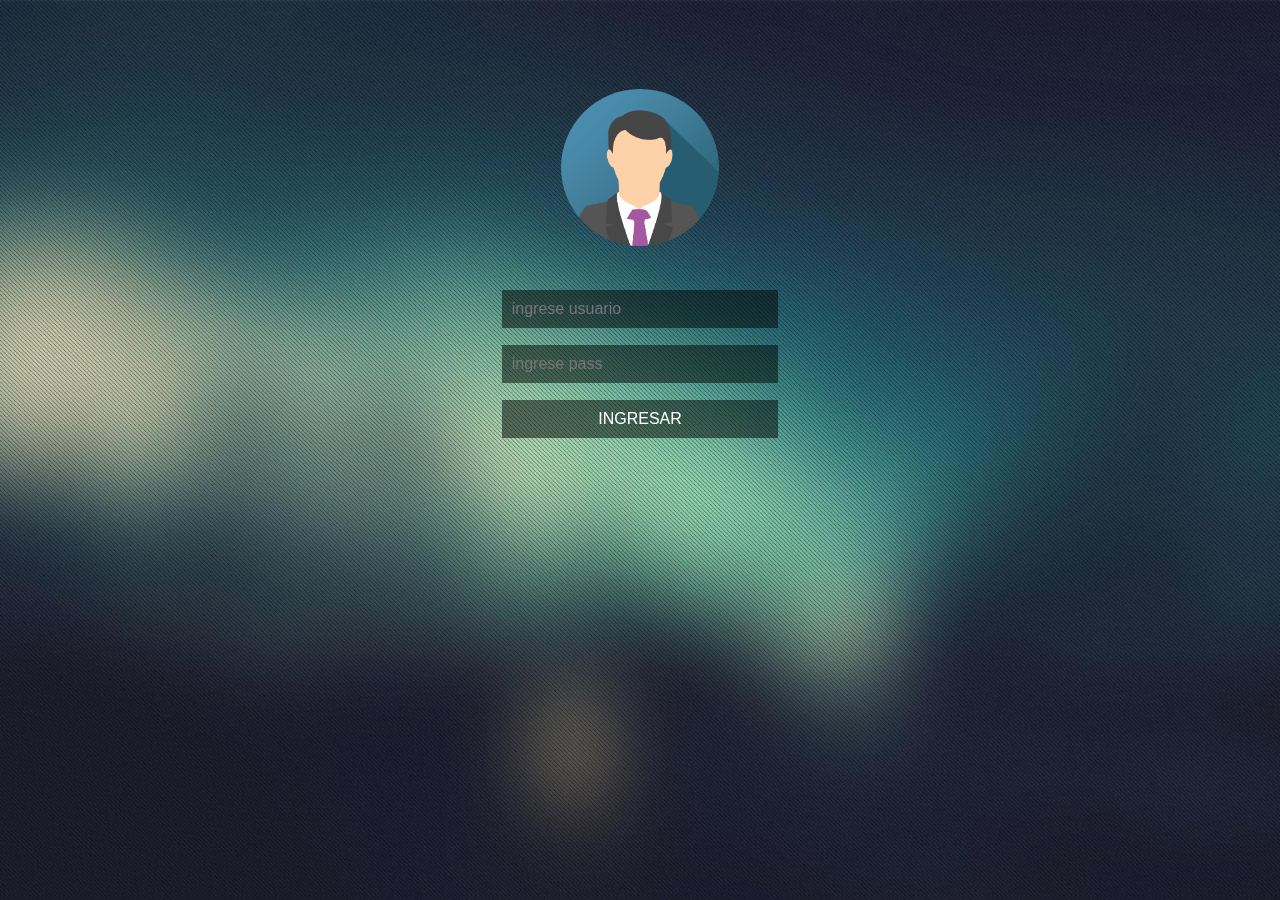
<file: target/classes/public/login.html>
<html>
<head>
    <script src="assets/sweetalert/js/sweetalert.js"></script>
    <link rel="stylesheet" href="assets/css/login.css">
<head>

<body>
    <form method="post" action="/login.html" class="login-box-container">
        <div class="logo">
            <img class="logo-img" src="assets/img/img_avatar.png" alt="Avatar">
        </div>
        <div class="username">
            <input type="text" name="username" placeholder="ingrese usuario">
        </div>
        <div class="password">
            <input type="password" name="password" placeholder="ingrese pass">
        </div>
        <div class="submit">
            <input type="submit" id="login" value="INGRESAR">
        </div>
    </form>

</body>


</html>
</file>
<file: target/classes/public/assets/css/login.css>
body {
    display: grid;
    grid-template-columns: 1fr;
    grid-template-rows: 1fr;
    height: 100vh;
    width: 100vw;
    margin: 0;
    justify-items: center;
    background-image: linear-gradient(15deg, rgb(19, 84, 122) 0%, rgb(128, 208, 199) 100%);
}
body::before{
    content: '';
    position: fixed;
    width: 100%;
    height: 100%;
    top: 0;
    left: 0;
    background: url('../img/blur-bg.jpg') center center no-repeat;
    background-size: cover;
    will-change: transform;
    z-index: -1;
}

.logo {
    justify-items: center;
    align-content: center;
    display: grid;
}

.login-box-container {
    display: grid;
    grid-template-rows: 1fr 50px 50px 50px;
    grid-gap: 5px;
    width: 350px;
    height: 400px;
    margin-top: 50px;
    border-radius: 5%;
}

.logo-img {
    width: 45%;
    height: auto;
    border-radius: 50%;
    -webkit-background-size: cover; /* For WebKit*/
    -moz-background-size: cover; /* Mozilla*/
    -o-background-size: cover; /* Opera*/
    background-size: cover;
}

.login-box-container > div {
    text-align: center;
}

input {
    width: 79%;
    background: #0000007d;
    border: 0;
    color: white;
    padding: 10px;
    font-size: 1em;
}

#submitButton {
    background: transparent;
    border: 0;
    color: #40bfc9;
}
</file>
